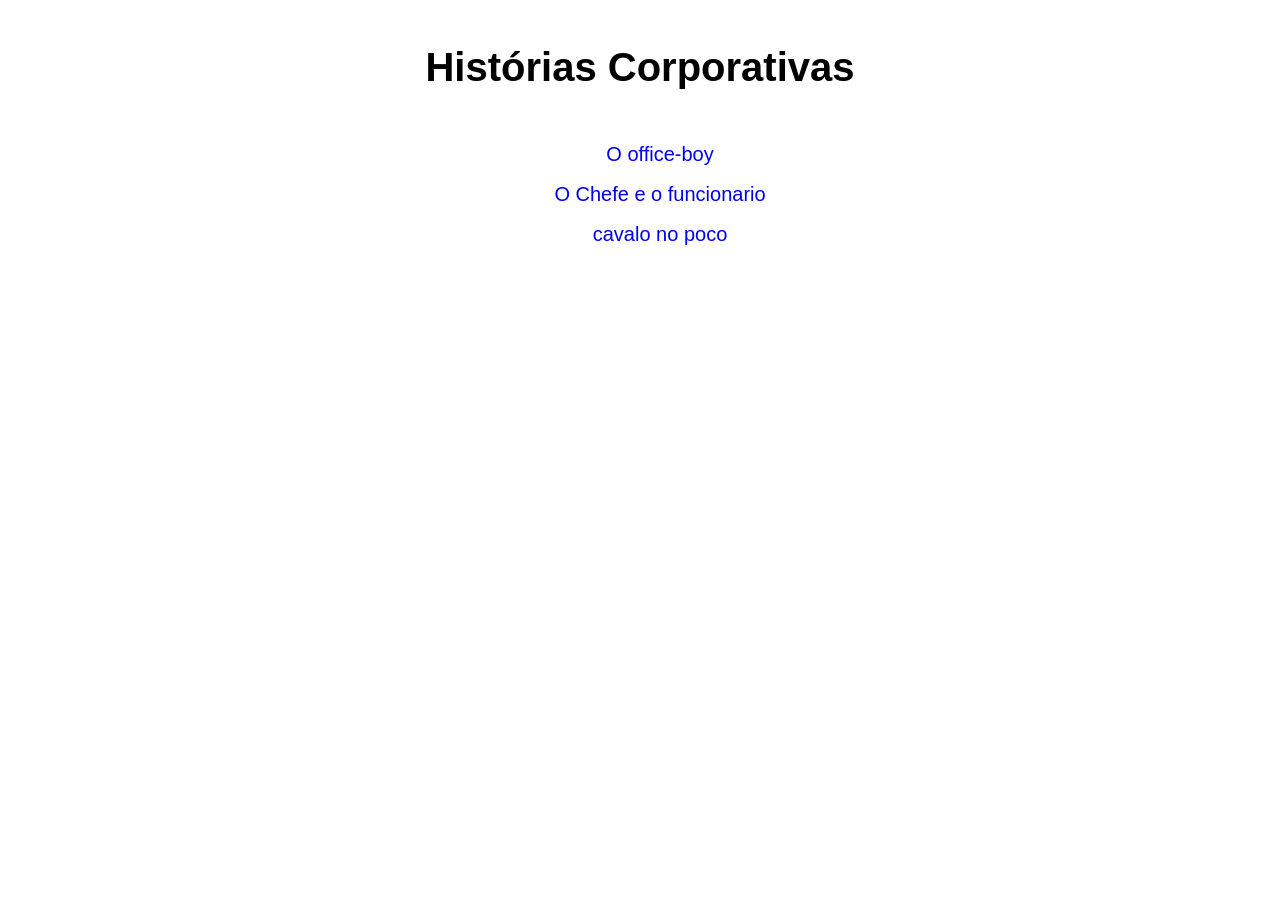
<file: index.html>
<!DOCTYPE html>
<html lang="pt-BR">
<head>
    <meta charset="UTF-8">
    <meta name="viewport" content="width=device-width, initial-scale=1.0">
    <title>Historias Computativas</title>
    <style>
        body{
            line-height: 2.0;
            font-family: Verdana, Geneva, Tahoma, sans-serif;
            font-size: 20px;
            text-align: center;
        }

        ul{
            list-style: none;
        }

        a{
            text-decoration: none;
        }
    </style>
</head>
<body>
    <h1>Histórias Corporativas</h1>
    <ul>
        <li> <a href="officeboy.html"> O office-boy</a></li>
        <li> <a href="Ochefeeofuncionario.html"> O Chefe e o funcionario </a></li>
        <li> <a href="cavalonopoco.html"> cavalo no poco  </a></li>
    </ul>

</body>
</html>
</file>
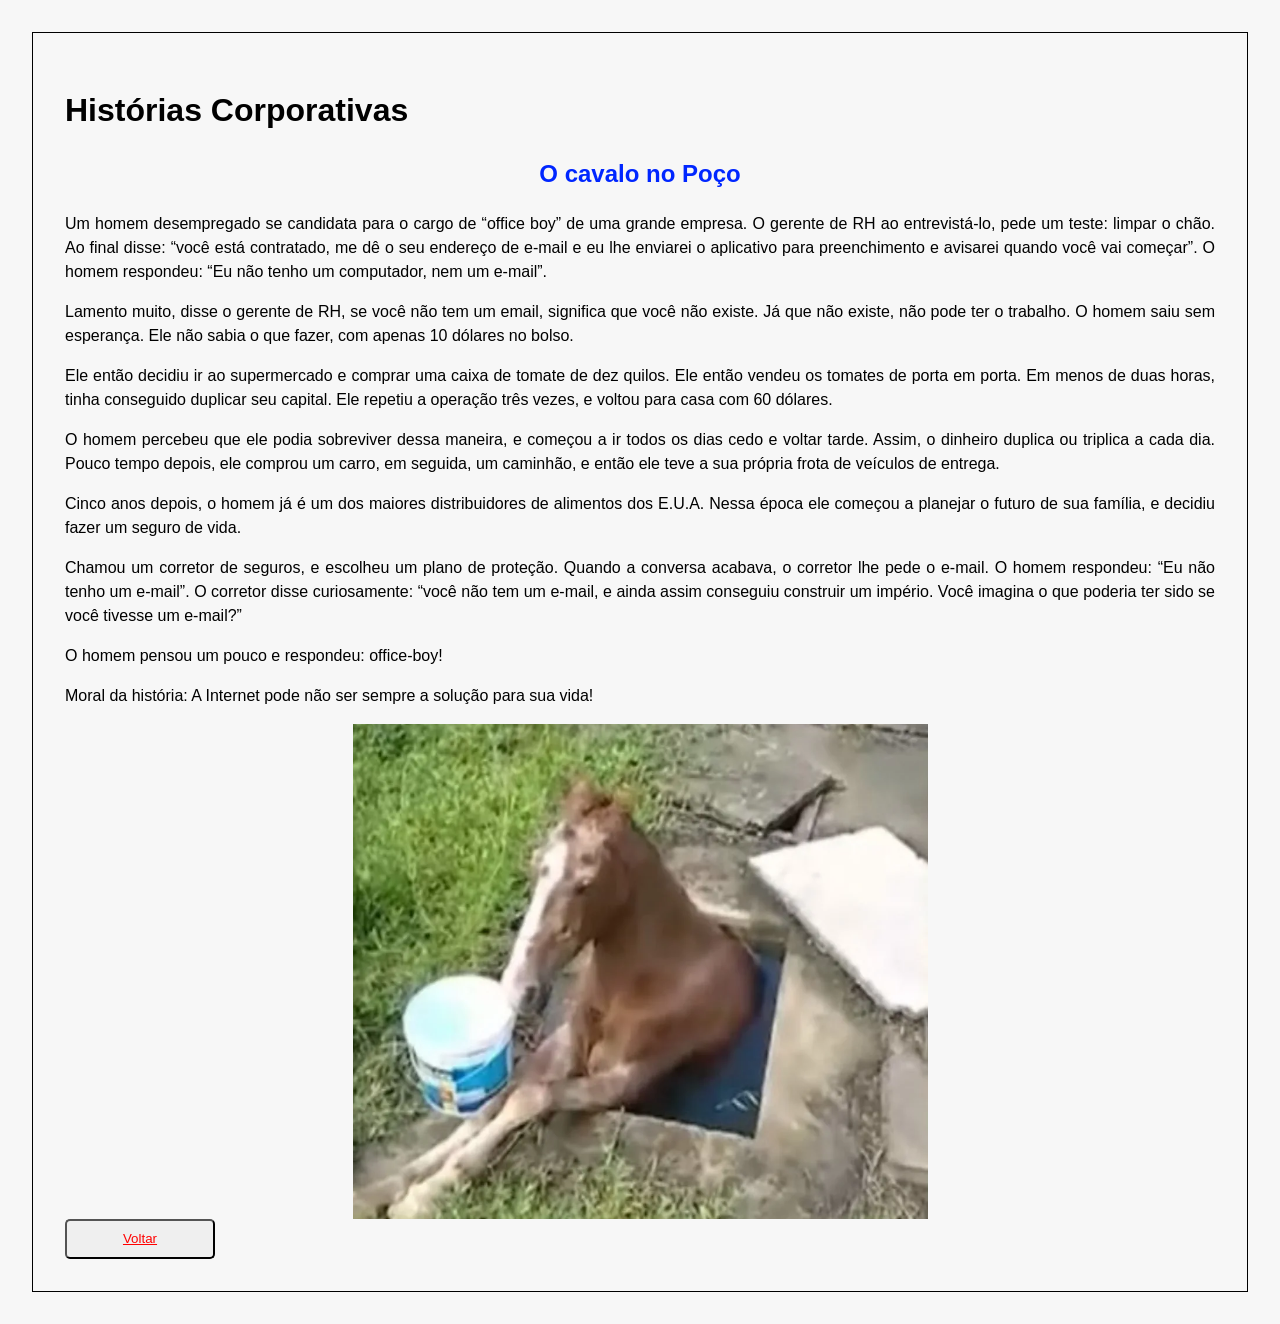
<file: cavalonopoco.html>
<!DOCTYPE html>
<html lang="pt-BR">

<head>
    <meta charset="UTF-8">
    <meta name="viewport" content="width=device-width, initial-scale=1.0">
    <title>Historia computativa</title>
    <link rel="stylesheet" href="style.css">
</head>

<body>
    <header>
        <h1>Histórias Corporativas</h1>
    </header>

    <h2>O cavalo no Poço</h2>
    <p>Um homem desempregado se candidata para o cargo de “office boy” de uma grande empresa. O gerente de RH ao
        entrevistá-lo, pede um teste: limpar o chão. Ao final disse: “você está contratado, me dê o seu endereço de
        e-mail e eu lhe enviarei o aplicativo para preenchimento e avisarei quando você vai começar”. O homem
        respondeu: “Eu não tenho um computador, nem um e-mail”.</p>
    <p>Lamento muito, disse o gerente de RH, se você não tem um email, significa que você não existe. Já que não
        existe, não pode ter o trabalho. O homem saiu sem esperança. Ele não sabia o que fazer, com apenas 10
        dólares no bolso.</p>
    <p>Ele então decidiu ir ao supermercado e comprar uma caixa de tomate de dez quilos. Ele então vendeu os tomates
        de porta em porta. Em menos de duas horas, tinha conseguido duplicar seu capital. Ele repetiu a operação
        três vezes, e voltou para casa com 60 dólares.</p>
    <p>O homem percebeu que ele podia sobreviver dessa maneira, e começou a ir todos os dias cedo e voltar tarde.
        Assim, o dinheiro duplica ou triplica a cada dia. Pouco tempo depois, ele comprou um carro, em seguida, um
        caminhão, e então ele teve a sua própria frota de veículos de entrega.</p>
    <p>Cinco anos depois, o homem já é um dos maiores distribuidores de alimentos dos E.U.A. Nessa época ele começou
        a planejar o futuro de sua família, e decidiu fazer um seguro de vida.</p>
    <p>Chamou um corretor de seguros, e escolheu um plano de proteção. Quando a conversa acabava, o corretor lhe
        pede o e-mail. O homem respondeu: “Eu não tenho um e-mail”. O corretor disse curiosamente: “você não tem um
        e-mail, e ainda assim conseguiu construir um império. Você imagina o que poderia ter sido se você tivesse um
        e-mail?”</p>
    <p>O homem pensou um pouco e respondeu: office-boy!</p>
    <p>Moral da história: A Internet pode não ser sempre a solução para sua vida!</p>
    <img src="cavalonopoco.webp">
    <button> <a href="index.html"> Voltar </a></button>


</body>

</html>
</file>
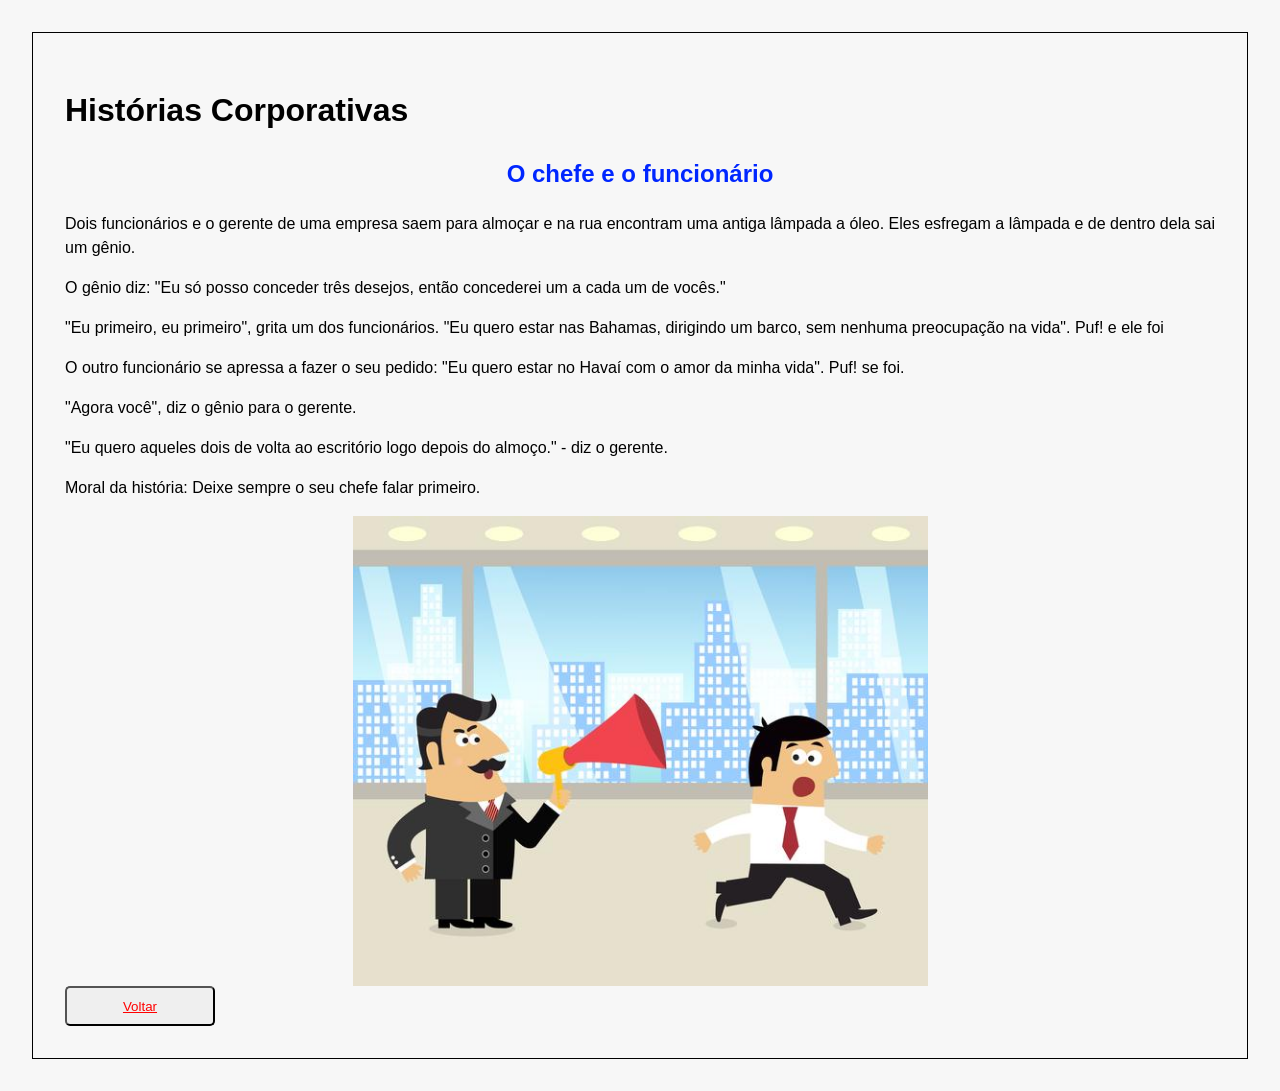
<file: Ochefeeofuncionario.html>
<!DOCTYPE html>
<html lang="pt-BR">

<head>
    <meta charset="UTF-8">
    <meta name="viewport" content="width=device-width, initial-scale=1.0">
    <title>>Historia computativa</title>
    <link rel="stylesheet" href="style.css">
</head>

<body>
    <header>
        <h1>Histórias Corporativas</h1>
    </header>

    <h2>O chefe e o funcionário</h2>
    <p>Dois funcionários e o gerente de uma empresa saem para almoçar e na rua encontram uma antiga lâmpada a óleo.
        Eles esfregam a lâmpada e de dentro dela sai um gênio.</p>
    <p>O gênio diz: "Eu só posso conceder três desejos, então concederei um a cada um de vocês."</p>
    <p>"Eu primeiro, eu primeiro", grita um dos funcionários. "Eu quero estar nas Bahamas, dirigindo um barco, sem
        nenhuma preocupação na vida". Puf! e ele foi</p>
    <p>O outro funcionário se apressa a fazer o seu pedido: "Eu quero estar no Havaí com o amor da minha vida". Puf!
        se foi.</p>
    <p>"Agora você", diz o gênio para o gerente.</p>
    <p>"Eu quero aqueles dois de volta ao escritório logo depois do almoço." - diz o gerente.</p>
    <p>Moral da história: Deixe sempre o seu chefe falar primeiro.</p>
    <img src="chefeeofuncionario.jpg">
    <button> <a href="index.html"> Voltar </a></button>
</body>

</html>
</file>
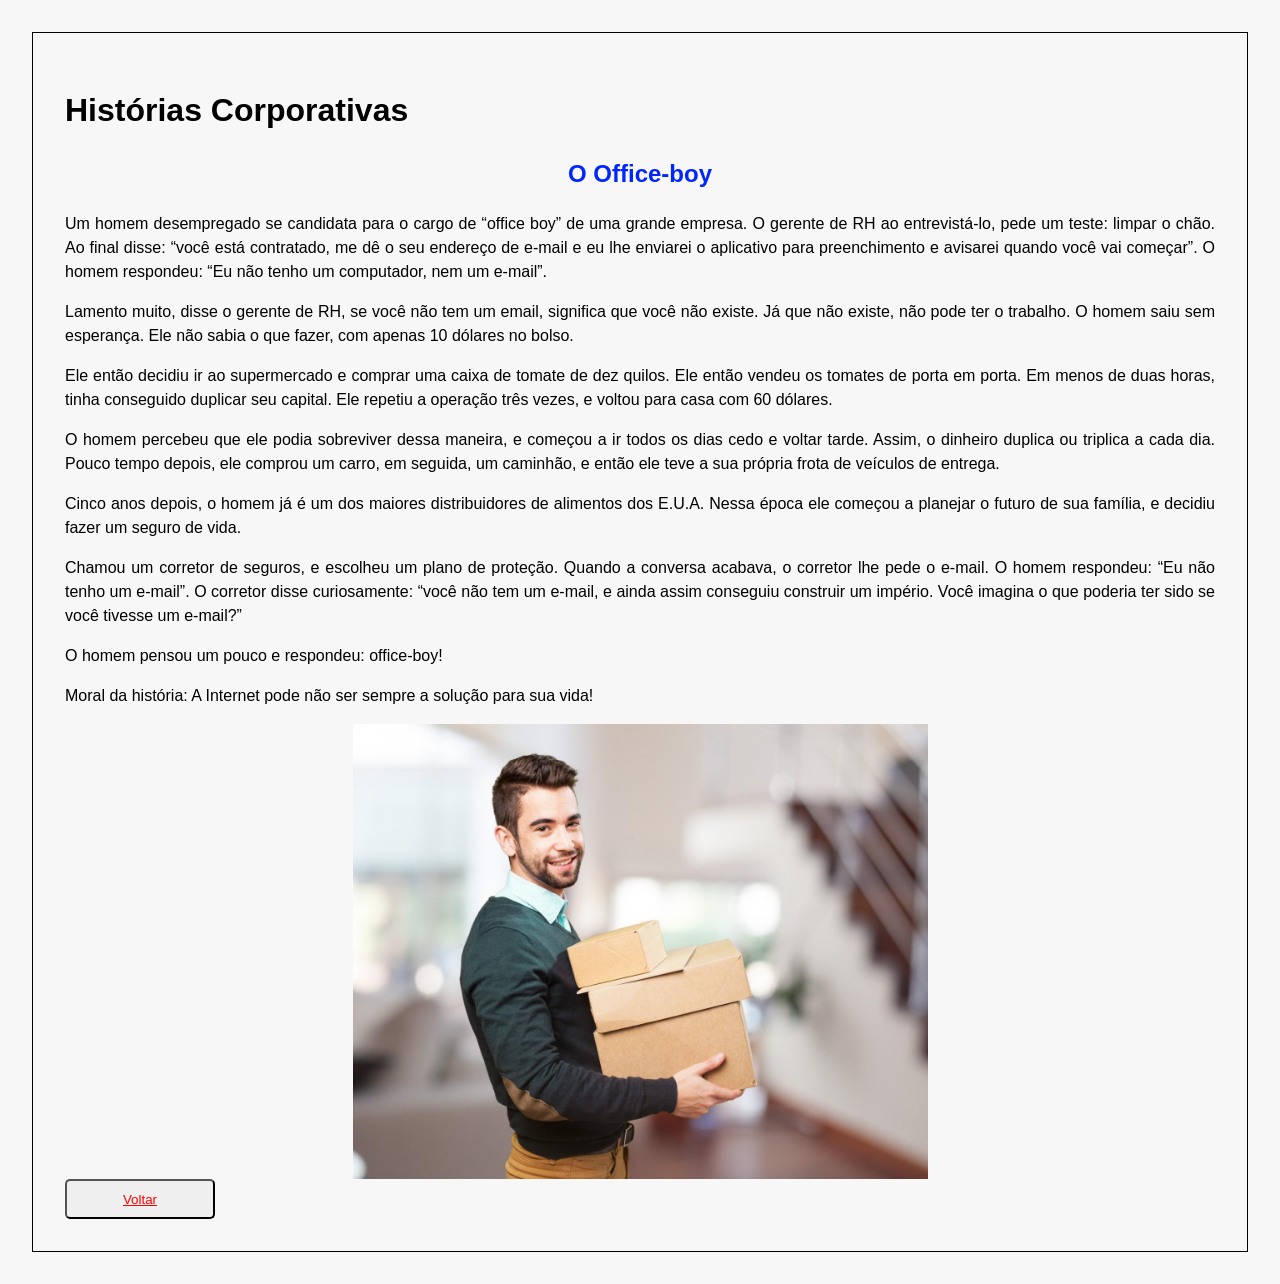
<file: officeboy.html>
<!DOCTYPE html>
<html lang="pt-BR">
<head>
    <meta charset="UTF-8">
    <meta name="viewport" content="width=device-width, initial-scale=1.0">
    <title>Historias Computativas</title>
    <link rel="stylesheet" href="style.css">
</head>
<body>
    <header>
        <h1>Histórias Corporativas</h1>
    </header>

    <h2>O Office-boy</h2>
        <p>Um homem desempregado se candidata para o cargo de “office boy” de uma grande empresa. O gerente de RH ao entrevistá-lo, pede um teste: limpar o chão. Ao final disse: “você está contratado, me dê o seu endereço de e-mail e eu lhe enviarei o aplicativo para preenchimento e avisarei quando você vai começar”. O homem respondeu: “Eu não tenho um computador, nem um e-mail”.</p>
        <p>Lamento muito, disse o gerente de RH, se você não tem um email, significa que você não existe. Já que não existe, não pode ter o trabalho. O homem saiu sem esperança. Ele não sabia o que fazer, com apenas 10 dólares no bolso.</p>
        <p>Ele então decidiu ir ao supermercado e comprar uma caixa de tomate de dez quilos. Ele então vendeu os tomates de porta em porta. Em menos de duas horas, tinha conseguido duplicar seu capital. Ele repetiu a operação três vezes, e voltou para casa com 60 dólares.</p>
        <p>O homem percebeu que ele podia sobreviver dessa maneira, e começou a ir todos os dias cedo e voltar tarde. Assim, o dinheiro duplica ou triplica a cada dia. Pouco tempo depois, ele comprou um carro, em seguida, um caminhão, e então ele teve a sua própria frota de veículos de entrega.</p>
        <p>Cinco anos depois, o homem já é um dos maiores distribuidores de alimentos dos E.U.A. Nessa época ele começou a planejar o futuro de sua família, e decidiu fazer um seguro de vida.</p>
        <p>Chamou um corretor de seguros, e escolheu um plano de proteção. Quando a conversa acabava, o corretor lhe pede o e-mail. O homem respondeu: “Eu não tenho um e-mail”. O corretor disse curiosamente: “você não tem um e-mail, e ainda assim conseguiu construir um império. Você imagina o que poderia ter sido se você tivesse um e-mail?”</p>
        <p>O homem pensou um pouco e respondeu: office-boy!</p>
        <p>Moral da história: A Internet pode não ser sempre a solução para sua vida!</p>
    <img src="officeboy.jpg" alt=" office-boy ">
    <button> <a href="index.html"> Voltar </a></button>
</body>
</html>
</file>
<file: style.css>
body{
    background-color: rgb(247, 247, 247);
    line-height: 1.5;
    font-family: sans-serif;
    text-align: justify;
    margin: 2em;
    padding: 2em;
    color: black;
    border: solid 1px;
}

h2{
    text-align: center;
    color : rgb(0, 38, 255)
}

button{
    width: 150px;
    height: 40px;
    border-radius: 5px ;
    backround-color: rgb(217, 238, 245);
    /* coloca o botao no centro da tela*/
    display: block;
    margin
}

button a{
    font-family: Verdana, Geneva, Tahoma, sans-serif;
    color: red;
}

img{
    display:block;
    margin: auto;
    width: 50%;

}
</file>
